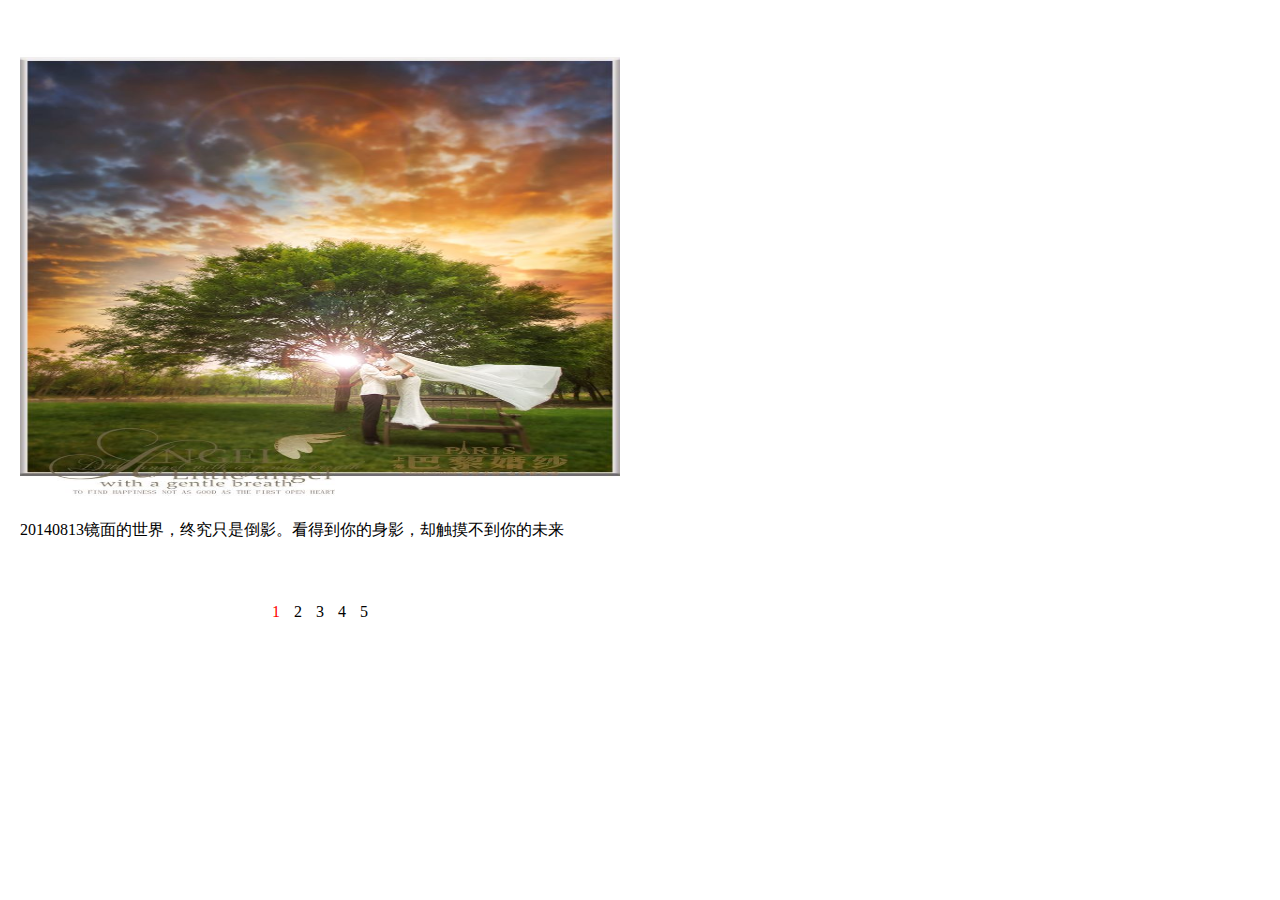
<file: slider.html>
<!DOCTYPE html>
<html>
<head>
<meta http-equiv="Content-Type" Content="text/html; charset=utf-8;">
<title>移动端触摸滑动</title>
<meta name="author" content="rainna" />
<meta name="keywords" content="rainna's js lib" />
<meta name="description" content="移动端触摸滑动" />
<meta name="viewport" content="target-densitydpi=320,width=640,user-scalable=no">
<style>
*{margin:0;padding:0;}
li{list-style:none;}

.m-slider{width:600px;margin:50px 20px;overflow:hidden;}
.m-slider .cnt{position:relative;left:0;width:3000px;}
.m-slider .cnt li{float:left;width:600px;}
.m-slider .cnt img{display:block;width:100%;height:450px;}
.m-slider .cnt p{margin:20px 0;}
.m-slider .icons{text-align:center;color:#000;}
.m-slider .icons span{margin:0 5px;}
.m-slider .icons .curr{color:red;}
.f-anim{-webkit-transition:left .2s linear;}
</style>
</head>

<body>
<div class="m-slider">
    <ul class="cnt" id="slider">
        <li>
            <img src="images/img-sky.jpg">
            <p>20140813镜面的世界，终究只是倒影。看得到你的身影，却触摸不到你的未来</p>
        </li>
        <li>
            <img src="images/img-kiss.jpg">
            <p>20140812锡林浩特前往东乌旗S101必经之处，一条极美的铁路。铁路下面是个小型的盐沼，淡淡的有了一丝天空之境的感觉。可惜在此玩了一个小时也没有看见一列火车经过，只好继续赶往东乌旗。</p>
        </li>
        <li>
            <img src="images/img-sitting.jpg">
            <p>20140811水的颜色为什么那么蓝，我也纳闷，反正自然饱和度和对比度拉完就是这个颜色的</p>
        </li>
        <li>
            <img src="images/img-flowers.jpg">
            <p>海洋星球3重庆天气热得我想卧轨自杀</p>
        </li>
        <li>
            <img src="images/img-bridge.jpg">
            <p>以上这些作品分别来自两位设计师作为观者，您能否通过设计风格进行区分</p>
        </li>
    </ul>
    <div class="icons" id="icons">
        <span class="curr">1</span>
        <span>2</span>
        <span>3</span>
        <span>4</span>
        <span>5</span>
    </div>
</div>

<script src="js/slider.js"></script>
</body>
</html>
</file>
